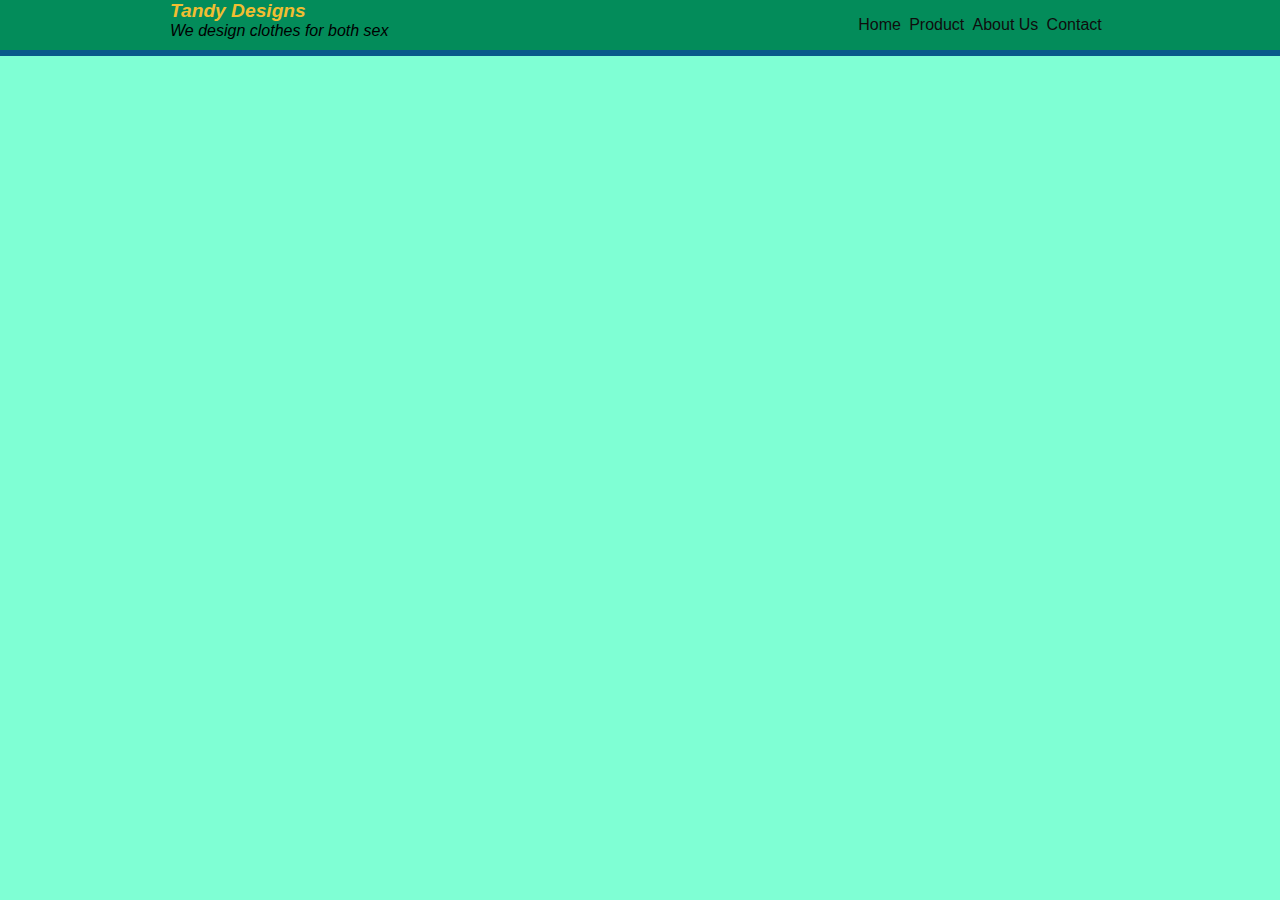
<file: index.html>
<!DOCTYPE html>
<html lang="en">
<head>
    <meta charset="UTF-8">
    <meta http-equiv="X-UA-Compatible" content="IE=edge">
    <meta name="viewport" content="width=device-width, initial-scale=1.0">
    <link rel="stylesheet" href="index.css">
    <title>Fashion Wear</title>
</head>
<body>
    <header class="header">
        <nav class="container">
           <h1 class="main-logo">Tandy Designs</h1>
           <p id="logo">We design clothes for both sex</p>
        
        </nav>
        <nav>
            <ul class="nav-bar">
                <Li id="search"><a href="index.html" class="IndexItem">Home</a></Li>
                <li id="search"><a href="Product.html" class="ProductItem">Product</a></li>
                <li id="search"><a href="About us.html" class="AboutItem">About Us</a></li>
                <li id="search"><a href="Contact.html" class="ContactItem">Contact</a></li>
            </ul>
         
        </nav> 
    </header>
    <main>
        
    </main>
</body>
</html>
</file>
<file: index.css>
body{
    background-color: #7fffd4;
    font-family: 'Segoe UI', Tahoma, Geneva, Verdana, sans-serif;
    margin: 0;
    padding: 0;
}
.main{
    width: 100%;
    height: 130px;
    background-color: #038c5a;
    border: 0.5px solid #038c5a;
}

.main-logo{
    max-width: 1400px;
    margin: 0 auto;
    font-style: italic;
}

#logo{
    font-style: italic;
    margin: 0;  
}
/*.side-bar{
    min-height:2.75rem;
    background-color: #03a66a;
    display: flex;
    align-items: flex-start;
    padding: 0 1rem;
    left: -200px;
    width: 200px;
    font-size: 1rem;
}

/*.ListItem,.LastItem {
    width: 100%;
    display: flex;
    align-items: center;
    justify-content: flex-start;
    text-decoration: none;
}*/


/* Header */

.header{
    display: flex;
    align-items:flex-start ;
    justify-content: space-around;
    list-style: none;
    background-color: #038c5a;
    border-bottom: 6px solid #09598a;
}
/*.nav-bar{
    display: flex;
    /align-items:flex-end ;
    justify-content: space-between;
    list-style: none;
    flex-wrap: wrap;
}*/

/*.nav-bar, li>a{
   display: flex;
   justify-content: space-around;
   flex-direction: row;
}*/
h1{
    color:#f1be32;
    font-size:min(5vw, 1.2em);
  }

  nav {
    width: 50%;
    max-width: 300px;
    height: 50px;
  }

  nav > ul{
    display:flex;
    justify-content:space-evenly;
  }

  ul li{
    list-style: none;
  }
  nav ul li a{
    text-decoration: none;
    color: rgb(15, 13, 13);
  }
  nav ul li a:hover{
    color:#ffff;
  }
</file>
